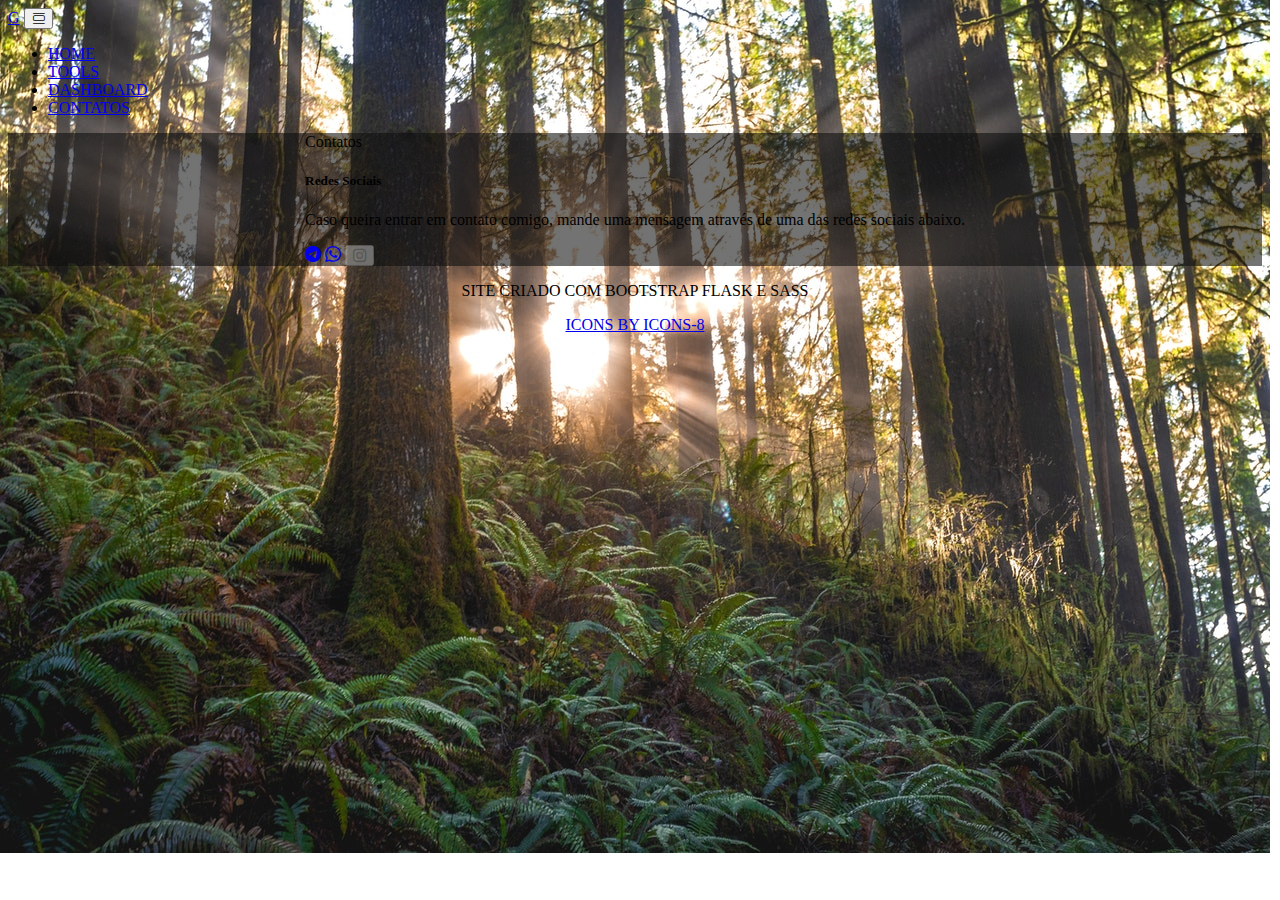
<file: contatos.html>
<!DOCTYPE html>
<html lang="pt-br">
<head>
    <meta charset="UTF-8">
    <meta http-equiv="X-UA-Compatible" content="IE=edge">
    <meta name="viewport" content="width=device-width, initial-scale=1.0">
    <link rel="stylesheet" href="https://cdn.jsdelivr.net/npm/bootstrap-icons@1.9.1/font/bootstrap-icons.css">
    <link href="https://cdn.jsdelivr.net/npm/bootstrap@5.2.0/dist/css/bootstrap.min.css" rel="stylesheet" integrity="sha384-gH2yIJqKdNHPEq0n4Mqa/HGKIhSkIHeL5AyhkYV8i59U5AR6csBvApHHNl/vI1Bx" crossorigin="anonymous">
    <link rel="stylesheet" href="style.css">
    <title>Document</title>
</head>
<body class="vh-100">
    <header class="wi-100 bg-primary">
      <nav class="navbar navbar-expand-lg text-bg-dark">
        <div class="container-fluid">
          <a class="navbar-brand text-bg-dark" href="/index.html">G</a>
          <button class="navbar-toggler " type="button" data-bs-toggle="collapse" data-bs-target="#navbarSupportedContent" aria-controls="navbarSupportedContent" aria-expanded="false" aria-label="Toggle navigation">
            <i class="bi bi-view-list text-light"></i>
          </button>
          <div class="collapse navbar-collapse" id="navbarSupportedContent">
            <ul class="navbar-nav">
              <li class="nav-item ">
                <a class="btn text-light mt-1 nav-link" href="index.html">HOME</a>
              </li>
              <li class="nav-item">
                <a class="btn text-light mt-1 ms-lg-3 nav-link" href="#">TOOLS</a>
              </li>
              <li class="nav-item">
                <a class="btn text-light mt-1 ms-lg-3 nav-link" href="#">DASHBOARD</a>
              </li>
              <li class="nav-item">
                <a class="btn text-secondary mt-1 ms-lg-3 nav-link" href="#">CONTATOS</a>
              </li>
            </ul>
          </div>
        </div>
      </nav>
    </header>
    <main class="bg-transparency center vh-100">
        <div class="container">
        <div class="row">
            <div class="col-0 col-lg-3"></div>
            <div class="col-12 col-lg-6">
                <div class="card text-bg-dark">
                    <div class="card-header">
                      Contatos
                    </div>
                    <div class="card-body">
                      <h5 class="card-title">Redes Sociais</h5>
                      <p class="card-text">Caso queira entrar em contato comigo, mande uma mensagem através de uma das redes sociais abaixo.</p>
                      <a href="https://t.me/DevJuniors" class="btn btn-primary"><i class="bi bi-telegram"></i></a>
                      <a href="https://wa.me/+5593984168831" class="btn btn-primary"><i class="bi bi-whatsapp"></i></a>
                      <button disabled class="btn btn-primary"><i class="bi bi-instagram"></i></button>
                    </div>
                </div>
            </div>
            <div class="col-0 col-lg-3"></div>
        </div>
        </div>
    </main>
    <footer class="center column bg-secondary">
      <p class="text-center uppercase text-light">site criado com Bootstrap Flask e Sass</p>
      <a class="btn btn-outline-light" href="https://icons8.com.br/">ICONS BY ICONS-8 </a>
    </footer>
    <!-- Scripts -->
    <script src="https://cdn.jsdelivr.net/npm/bootstrap@5.2.0/dist/js/bootstrap.bundle.min.js" integrity="sha384-A3rJD856KowSb7dwlZdYEkO39Gagi7vIsF0jrRAoQmDKKtQBHUuLZ9AsSv4jD4Xa" crossorigin="anonymous"></script>
</body>
</html>
</file>
<file: style.css>
.he-1 {
  height: 1%;
}

.wi-1 {
  width: 1%;
}

.he-2 {
  height: 2%;
}

.wi-2 {
  width: 2%;
}

.he-3 {
  height: 3%;
}

.wi-3 {
  width: 3%;
}

.he-4 {
  height: 4%;
}

.wi-4 {
  width: 4%;
}

.he-5 {
  height: 5%;
}

.wi-5 {
  width: 5%;
}

.he-6 {
  height: 6%;
}

.wi-6 {
  width: 6%;
}

.he-7 {
  height: 7%;
}

.wi-7 {
  width: 7%;
}

.he-8 {
  height: 8%;
}

.wi-8 {
  width: 8%;
}

.he-9 {
  height: 9%;
}

.wi-9 {
  width: 9%;
}

.he-10 {
  height: 10%;
}

.wi-10 {
  width: 10%;
}

.he-11 {
  height: 11%;
}

.wi-11 {
  width: 11%;
}

.he-12 {
  height: 12%;
}

.wi-12 {
  width: 12%;
}

.he-13 {
  height: 13%;
}

.wi-13 {
  width: 13%;
}

.he-14 {
  height: 14%;
}

.wi-14 {
  width: 14%;
}

.he-15 {
  height: 15%;
}

.wi-15 {
  width: 15%;
}

.he-16 {
  height: 16%;
}

.wi-16 {
  width: 16%;
}

.he-17 {
  height: 17%;
}

.wi-17 {
  width: 17%;
}

.he-18 {
  height: 18%;
}

.wi-18 {
  width: 18%;
}

.he-19 {
  height: 19%;
}

.wi-19 {
  width: 19%;
}

.he-20 {
  height: 20%;
}

.wi-20 {
  width: 20%;
}

.he-21 {
  height: 21%;
}

.wi-21 {
  width: 21%;
}

.he-22 {
  height: 22%;
}

.wi-22 {
  width: 22%;
}

.he-23 {
  height: 23%;
}

.wi-23 {
  width: 23%;
}

.he-24 {
  height: 24%;
}

.wi-24 {
  width: 24%;
}

.he-25 {
  height: 25%;
}

.wi-25 {
  width: 25%;
}

.he-26 {
  height: 26%;
}

.wi-26 {
  width: 26%;
}

.he-27 {
  height: 27%;
}

.wi-27 {
  width: 27%;
}

.he-28 {
  height: 28%;
}

.wi-28 {
  width: 28%;
}

.he-29 {
  height: 29%;
}

.wi-29 {
  width: 29%;
}

.he-30 {
  height: 30%;
}

.wi-30 {
  width: 30%;
}

.he-31 {
  height: 31%;
}

.wi-31 {
  width: 31%;
}

.he-32 {
  height: 32%;
}

.wi-32 {
  width: 32%;
}

.he-33 {
  height: 33%;
}

.wi-33 {
  width: 33%;
}

.he-34 {
  height: 34%;
}

.wi-34 {
  width: 34%;
}

.he-35 {
  height: 35%;
}

.wi-35 {
  width: 35%;
}

.he-36 {
  height: 36%;
}

.wi-36 {
  width: 36%;
}

.he-37 {
  height: 37%;
}

.wi-37 {
  width: 37%;
}

.he-38 {
  height: 38%;
}

.wi-38 {
  width: 38%;
}

.he-39 {
  height: 39%;
}

.wi-39 {
  width: 39%;
}

.he-40 {
  height: 40%;
}

.wi-40 {
  width: 40%;
}

.he-41 {
  height: 41%;
}

.wi-41 {
  width: 41%;
}

.he-42 {
  height: 42%;
}

.wi-42 {
  width: 42%;
}

.he-43 {
  height: 43%;
}

.wi-43 {
  width: 43%;
}

.he-44 {
  height: 44%;
}

.wi-44 {
  width: 44%;
}

.he-45 {
  height: 45%;
}

.wi-45 {
  width: 45%;
}

.he-46 {
  height: 46%;
}

.wi-46 {
  width: 46%;
}

.he-47 {
  height: 47%;
}

.wi-47 {
  width: 47%;
}

.he-48 {
  height: 48%;
}

.wi-48 {
  width: 48%;
}

.he-49 {
  height: 49%;
}

.wi-49 {
  width: 49%;
}

.he-50 {
  height: 50%;
}

.wi-50 {
  width: 50%;
}

.he-51 {
  height: 51%;
}

.wi-51 {
  width: 51%;
}

.he-52 {
  height: 52%;
}

.wi-52 {
  width: 52%;
}

.he-53 {
  height: 53%;
}

.wi-53 {
  width: 53%;
}

.he-54 {
  height: 54%;
}

.wi-54 {
  width: 54%;
}

.he-55 {
  height: 55%;
}

.wi-55 {
  width: 55%;
}

.he-56 {
  height: 56%;
}

.wi-56 {
  width: 56%;
}

.he-57 {
  height: 57%;
}

.wi-57 {
  width: 57%;
}

.he-58 {
  height: 58%;
}

.wi-58 {
  width: 58%;
}

.he-59 {
  height: 59%;
}

.wi-59 {
  width: 59%;
}

.he-60 {
  height: 60%;
}

.wi-60 {
  width: 60%;
}

.he-61 {
  height: 61%;
}

.wi-61 {
  width: 61%;
}

.he-62 {
  height: 62%;
}

.wi-62 {
  width: 62%;
}

.he-63 {
  height: 63%;
}

.wi-63 {
  width: 63%;
}

.he-64 {
  height: 64%;
}

.wi-64 {
  width: 64%;
}

.he-65 {
  height: 65%;
}

.wi-65 {
  width: 65%;
}

.he-66 {
  height: 66%;
}

.wi-66 {
  width: 66%;
}

.he-67 {
  height: 67%;
}

.wi-67 {
  width: 67%;
}

.he-68 {
  height: 68%;
}

.wi-68 {
  width: 68%;
}

.he-69 {
  height: 69%;
}

.wi-69 {
  width: 69%;
}

.he-70 {
  height: 70%;
}

.wi-70 {
  width: 70%;
}

.he-71 {
  height: 71%;
}

.wi-71 {
  width: 71%;
}

.he-72 {
  height: 72%;
}

.wi-72 {
  width: 72%;
}

.he-73 {
  height: 73%;
}

.wi-73 {
  width: 73%;
}

.he-74 {
  height: 74%;
}

.wi-74 {
  width: 74%;
}

.he-75 {
  height: 75%;
}

.wi-75 {
  width: 75%;
}

.he-76 {
  height: 76%;
}

.wi-76 {
  width: 76%;
}

.he-77 {
  height: 77%;
}

.wi-77 {
  width: 77%;
}

.he-78 {
  height: 78%;
}

.wi-78 {
  width: 78%;
}

.he-79 {
  height: 79%;
}

.wi-79 {
  width: 79%;
}

.he-80 {
  height: 80%;
}

.wi-80 {
  width: 80%;
}

.he-81 {
  height: 81%;
}

.wi-81 {
  width: 81%;
}

.he-82 {
  height: 82%;
}

.wi-82 {
  width: 82%;
}

.he-83 {
  height: 83%;
}

.wi-83 {
  width: 83%;
}

.he-84 {
  height: 84%;
}

.wi-84 {
  width: 84%;
}

.he-85 {
  height: 85%;
}

.wi-85 {
  width: 85%;
}

.he-86 {
  height: 86%;
}

.wi-86 {
  width: 86%;
}

.he-87 {
  height: 87%;
}

.wi-87 {
  width: 87%;
}

.he-88 {
  height: 88%;
}

.wi-88 {
  width: 88%;
}

.he-89 {
  height: 89%;
}

.wi-89 {
  width: 89%;
}

.he-90 {
  height: 90%;
}

.wi-90 {
  width: 90%;
}

.he-91 {
  height: 91%;
}

.wi-91 {
  width: 91%;
}

.he-92 {
  height: 92%;
}

.wi-92 {
  width: 92%;
}

.he-93 {
  height: 93%;
}

.wi-93 {
  width: 93%;
}

.he-94 {
  height: 94%;
}

.wi-94 {
  width: 94%;
}

.he-95 {
  height: 95%;
}

.wi-95 {
  width: 95%;
}

.he-96 {
  height: 96%;
}

.wi-96 {
  width: 96%;
}

.he-97 {
  height: 97%;
}

.wi-97 {
  width: 97%;
}

.he-98 {
  height: 98%;
}

.wi-98 {
  width: 98%;
}

.he-99 {
  height: 99%;
}

.wi-99 {
  width: 99%;
}

.he-100 {
  height: 100%;
}

.wi-100 {
  width: 100%;
}

.he-101 {
  height: 101%;
}

.wi-101 {
  width: 101%;
}

.he-102 {
  height: 102%;
}

.wi-102 {
  width: 102%;
}

.he-103 {
  height: 103%;
}

.wi-103 {
  width: 103%;
}

.he-104 {
  height: 104%;
}

.wi-104 {
  width: 104%;
}

.he-105 {
  height: 105%;
}

.wi-105 {
  width: 105%;
}

.he-106 {
  height: 106%;
}

.wi-106 {
  width: 106%;
}

.he-107 {
  height: 107%;
}

.wi-107 {
  width: 107%;
}

.he-108 {
  height: 108%;
}

.wi-108 {
  width: 108%;
}

.he-109 {
  height: 109%;
}

.wi-109 {
  width: 109%;
}

.he-110 {
  height: 110%;
}

.wi-110 {
  width: 110%;
}

.he-111 {
  height: 111%;
}

.wi-111 {
  width: 111%;
}

.he-112 {
  height: 112%;
}

.wi-112 {
  width: 112%;
}

.he-113 {
  height: 113%;
}

.wi-113 {
  width: 113%;
}

.he-114 {
  height: 114%;
}

.wi-114 {
  width: 114%;
}

.he-115 {
  height: 115%;
}

.wi-115 {
  width: 115%;
}

.he-116 {
  height: 116%;
}

.wi-116 {
  width: 116%;
}

.he-117 {
  height: 117%;
}

.wi-117 {
  width: 117%;
}

.he-118 {
  height: 118%;
}

.wi-118 {
  width: 118%;
}

.he-119 {
  height: 119%;
}

.wi-119 {
  width: 119%;
}

.he-120 {
  height: 120%;
}

.wi-120 {
  width: 120%;
}

.he-121 {
  height: 121%;
}

.wi-121 {
  width: 121%;
}

.he-122 {
  height: 122%;
}

.wi-122 {
  width: 122%;
}

.he-123 {
  height: 123%;
}

.wi-123 {
  width: 123%;
}

.he-124 {
  height: 124%;
}

.wi-124 {
  width: 124%;
}

.he-125 {
  height: 125%;
}

.wi-125 {
  width: 125%;
}

.he-126 {
  height: 126%;
}

.wi-126 {
  width: 126%;
}

.he-127 {
  height: 127%;
}

.wi-127 {
  width: 127%;
}

.he-128 {
  height: 128%;
}

.wi-128 {
  width: 128%;
}

.he-129 {
  height: 129%;
}

.wi-129 {
  width: 129%;
}

.he-130 {
  height: 130%;
}

.wi-130 {
  width: 130%;
}

.he-131 {
  height: 131%;
}

.wi-131 {
  width: 131%;
}

.he-132 {
  height: 132%;
}

.wi-132 {
  width: 132%;
}

.he-133 {
  height: 133%;
}

.wi-133 {
  width: 133%;
}

.he-134 {
  height: 134%;
}

.wi-134 {
  width: 134%;
}

.he-135 {
  height: 135%;
}

.wi-135 {
  width: 135%;
}

.he-136 {
  height: 136%;
}

.wi-136 {
  width: 136%;
}

.he-137 {
  height: 137%;
}

.wi-137 {
  width: 137%;
}

.he-138 {
  height: 138%;
}

.wi-138 {
  width: 138%;
}

.he-139 {
  height: 139%;
}

.wi-139 {
  width: 139%;
}

.he-140 {
  height: 140%;
}

.wi-140 {
  width: 140%;
}

.he-141 {
  height: 141%;
}

.wi-141 {
  width: 141%;
}

.he-142 {
  height: 142%;
}

.wi-142 {
  width: 142%;
}

.he-143 {
  height: 143%;
}

.wi-143 {
  width: 143%;
}

.he-144 {
  height: 144%;
}

.wi-144 {
  width: 144%;
}

.he-145 {
  height: 145%;
}

.wi-145 {
  width: 145%;
}

.he-146 {
  height: 146%;
}

.wi-146 {
  width: 146%;
}

.he-147 {
  height: 147%;
}

.wi-147 {
  width: 147%;
}

.he-148 {
  height: 148%;
}

.wi-148 {
  width: 148%;
}

.he-149 {
  height: 149%;
}

.wi-149 {
  width: 149%;
}

.he-150 {
  height: 150%;
}

.wi-150 {
  width: 150%;
}

.he-151 {
  height: 151%;
}

.wi-151 {
  width: 151%;
}

.he-152 {
  height: 152%;
}

.wi-152 {
  width: 152%;
}

.he-153 {
  height: 153%;
}

.wi-153 {
  width: 153%;
}

.he-154 {
  height: 154%;
}

.wi-154 {
  width: 154%;
}

.he-155 {
  height: 155%;
}

.wi-155 {
  width: 155%;
}

.he-156 {
  height: 156%;
}

.wi-156 {
  width: 156%;
}

.he-157 {
  height: 157%;
}

.wi-157 {
  width: 157%;
}

.he-158 {
  height: 158%;
}

.wi-158 {
  width: 158%;
}

.he-159 {
  height: 159%;
}

.wi-159 {
  width: 159%;
}

.he-160 {
  height: 160%;
}

.wi-160 {
  width: 160%;
}

.he-161 {
  height: 161%;
}

.wi-161 {
  width: 161%;
}

.he-162 {
  height: 162%;
}

.wi-162 {
  width: 162%;
}

.he-163 {
  height: 163%;
}

.wi-163 {
  width: 163%;
}

.he-164 {
  height: 164%;
}

.wi-164 {
  width: 164%;
}

.he-165 {
  height: 165%;
}

.wi-165 {
  width: 165%;
}

.he-166 {
  height: 166%;
}

.wi-166 {
  width: 166%;
}

.he-167 {
  height: 167%;
}

.wi-167 {
  width: 167%;
}

.he-168 {
  height: 168%;
}

.wi-168 {
  width: 168%;
}

.he-169 {
  height: 169%;
}

.wi-169 {
  width: 169%;
}

.he-170 {
  height: 170%;
}

.wi-170 {
  width: 170%;
}

.he-171 {
  height: 171%;
}

.wi-171 {
  width: 171%;
}

.he-172 {
  height: 172%;
}

.wi-172 {
  width: 172%;
}

.he-173 {
  height: 173%;
}

.wi-173 {
  width: 173%;
}

.he-174 {
  height: 174%;
}

.wi-174 {
  width: 174%;
}

.he-175 {
  height: 175%;
}

.wi-175 {
  width: 175%;
}

.he-176 {
  height: 176%;
}

.wi-176 {
  width: 176%;
}

.he-177 {
  height: 177%;
}

.wi-177 {
  width: 177%;
}

.he-178 {
  height: 178%;
}

.wi-178 {
  width: 178%;
}

.he-179 {
  height: 179%;
}

.wi-179 {
  width: 179%;
}

.he-180 {
  height: 180%;
}

.wi-180 {
  width: 180%;
}

.he-181 {
  height: 181%;
}

.wi-181 {
  width: 181%;
}

.he-182 {
  height: 182%;
}

.wi-182 {
  width: 182%;
}

.he-183 {
  height: 183%;
}

.wi-183 {
  width: 183%;
}

.he-184 {
  height: 184%;
}

.wi-184 {
  width: 184%;
}

.he-185 {
  height: 185%;
}

.wi-185 {
  width: 185%;
}

.he-186 {
  height: 186%;
}

.wi-186 {
  width: 186%;
}

.he-187 {
  height: 187%;
}

.wi-187 {
  width: 187%;
}

.he-188 {
  height: 188%;
}

.wi-188 {
  width: 188%;
}

.he-189 {
  height: 189%;
}

.wi-189 {
  width: 189%;
}

.he-190 {
  height: 190%;
}

.wi-190 {
  width: 190%;
}

.he-191 {
  height: 191%;
}

.wi-191 {
  width: 191%;
}

.he-192 {
  height: 192%;
}

.wi-192 {
  width: 192%;
}

.he-193 {
  height: 193%;
}

.wi-193 {
  width: 193%;
}

.he-194 {
  height: 194%;
}

.wi-194 {
  width: 194%;
}

.he-195 {
  height: 195%;
}

.wi-195 {
  width: 195%;
}

.he-196 {
  height: 196%;
}

.wi-196 {
  width: 196%;
}

.he-197 {
  height: 197%;
}

.wi-197 {
  width: 197%;
}

.he-198 {
  height: 198%;
}

.wi-198 {
  width: 198%;
}

.he-199 {
  height: 199%;
}

.wi-199 {
  width: 199%;
}

.he-200 {
  height: 200%;
}

.wi-200 {
  width: 200%;
}

.he-201 {
  height: 201%;
}

.wi-201 {
  width: 201%;
}

.he-202 {
  height: 202%;
}

.wi-202 {
  width: 202%;
}

.he-203 {
  height: 203%;
}

.wi-203 {
  width: 203%;
}

.he-204 {
  height: 204%;
}

.wi-204 {
  width: 204%;
}

.he-205 {
  height: 205%;
}

.wi-205 {
  width: 205%;
}

.he-206 {
  height: 206%;
}

.wi-206 {
  width: 206%;
}

.he-207 {
  height: 207%;
}

.wi-207 {
  width: 207%;
}

.he-208 {
  height: 208%;
}

.wi-208 {
  width: 208%;
}

.he-209 {
  height: 209%;
}

.wi-209 {
  width: 209%;
}

.he-210 {
  height: 210%;
}

.wi-210 {
  width: 210%;
}

.he-211 {
  height: 211%;
}

.wi-211 {
  width: 211%;
}

.he-212 {
  height: 212%;
}

.wi-212 {
  width: 212%;
}

.he-213 {
  height: 213%;
}

.wi-213 {
  width: 213%;
}

.he-214 {
  height: 214%;
}

.wi-214 {
  width: 214%;
}

.he-215 {
  height: 215%;
}

.wi-215 {
  width: 215%;
}

.he-216 {
  height: 216%;
}

.wi-216 {
  width: 216%;
}

.he-217 {
  height: 217%;
}

.wi-217 {
  width: 217%;
}

.he-218 {
  height: 218%;
}

.wi-218 {
  width: 218%;
}

.he-219 {
  height: 219%;
}

.wi-219 {
  width: 219%;
}

.he-220 {
  height: 220%;
}

.wi-220 {
  width: 220%;
}

.he-221 {
  height: 221%;
}

.wi-221 {
  width: 221%;
}

.he-222 {
  height: 222%;
}

.wi-222 {
  width: 222%;
}

.he-223 {
  height: 223%;
}

.wi-223 {
  width: 223%;
}

.he-224 {
  height: 224%;
}

.wi-224 {
  width: 224%;
}

.he-225 {
  height: 225%;
}

.wi-225 {
  width: 225%;
}

.he-226 {
  height: 226%;
}

.wi-226 {
  width: 226%;
}

.he-227 {
  height: 227%;
}

.wi-227 {
  width: 227%;
}

.he-228 {
  height: 228%;
}

.wi-228 {
  width: 228%;
}

.he-229 {
  height: 229%;
}

.wi-229 {
  width: 229%;
}

.he-230 {
  height: 230%;
}

.wi-230 {
  width: 230%;
}

.he-231 {
  height: 231%;
}

.wi-231 {
  width: 231%;
}

.he-232 {
  height: 232%;
}

.wi-232 {
  width: 232%;
}

.he-233 {
  height: 233%;
}

.wi-233 {
  width: 233%;
}

.he-234 {
  height: 234%;
}

.wi-234 {
  width: 234%;
}

.he-235 {
  height: 235%;
}

.wi-235 {
  width: 235%;
}

.he-236 {
  height: 236%;
}

.wi-236 {
  width: 236%;
}

.he-237 {
  height: 237%;
}

.wi-237 {
  width: 237%;
}

.he-238 {
  height: 238%;
}

.wi-238 {
  width: 238%;
}

.he-239 {
  height: 239%;
}

.wi-239 {
  width: 239%;
}

.he-240 {
  height: 240%;
}

.wi-240 {
  width: 240%;
}

.he-241 {
  height: 241%;
}

.wi-241 {
  width: 241%;
}

.he-242 {
  height: 242%;
}

.wi-242 {
  width: 242%;
}

.he-243 {
  height: 243%;
}

.wi-243 {
  width: 243%;
}

.he-244 {
  height: 244%;
}

.wi-244 {
  width: 244%;
}

.he-245 {
  height: 245%;
}

.wi-245 {
  width: 245%;
}

.he-246 {
  height: 246%;
}

.wi-246 {
  width: 246%;
}

.he-247 {
  height: 247%;
}

.wi-247 {
  width: 247%;
}

.he-248 {
  height: 248%;
}

.wi-248 {
  width: 248%;
}

.he-249 {
  height: 249%;
}

.wi-249 {
  width: 249%;
}

.he-250 {
  height: 250%;
}

.wi-250 {
  width: 250%;
}

.he-251 {
  height: 251%;
}

.wi-251 {
  width: 251%;
}

.he-252 {
  height: 252%;
}

.wi-252 {
  width: 252%;
}

.he-253 {
  height: 253%;
}

.wi-253 {
  width: 253%;
}

.he-254 {
  height: 254%;
}

.wi-254 {
  width: 254%;
}

.he-255 {
  height: 255%;
}

.wi-255 {
  width: 255%;
}

.he-256 {
  height: 256%;
}

.wi-256 {
  width: 256%;
}

.he-257 {
  height: 257%;
}

.wi-257 {
  width: 257%;
}

.he-258 {
  height: 258%;
}

.wi-258 {
  width: 258%;
}

.he-259 {
  height: 259%;
}

.wi-259 {
  width: 259%;
}

.he-260 {
  height: 260%;
}

.wi-260 {
  width: 260%;
}

.he-261 {
  height: 261%;
}

.wi-261 {
  width: 261%;
}

.he-262 {
  height: 262%;
}

.wi-262 {
  width: 262%;
}

.he-263 {
  height: 263%;
}

.wi-263 {
  width: 263%;
}

.he-264 {
  height: 264%;
}

.wi-264 {
  width: 264%;
}

.he-265 {
  height: 265%;
}

.wi-265 {
  width: 265%;
}

.he-266 {
  height: 266%;
}

.wi-266 {
  width: 266%;
}

.he-267 {
  height: 267%;
}

.wi-267 {
  width: 267%;
}

.he-268 {
  height: 268%;
}

.wi-268 {
  width: 268%;
}

.he-269 {
  height: 269%;
}

.wi-269 {
  width: 269%;
}

.he-270 {
  height: 270%;
}

.wi-270 {
  width: 270%;
}

.he-271 {
  height: 271%;
}

.wi-271 {
  width: 271%;
}

.he-272 {
  height: 272%;
}

.wi-272 {
  width: 272%;
}

.he-273 {
  height: 273%;
}

.wi-273 {
  width: 273%;
}

.he-274 {
  height: 274%;
}

.wi-274 {
  width: 274%;
}

.he-275 {
  height: 275%;
}

.wi-275 {
  width: 275%;
}

.he-276 {
  height: 276%;
}

.wi-276 {
  width: 276%;
}

.he-277 {
  height: 277%;
}

.wi-277 {
  width: 277%;
}

.he-278 {
  height: 278%;
}

.wi-278 {
  width: 278%;
}

.he-279 {
  height: 279%;
}

.wi-279 {
  width: 279%;
}

.he-280 {
  height: 280%;
}

.wi-280 {
  width: 280%;
}

.he-281 {
  height: 281%;
}

.wi-281 {
  width: 281%;
}

.he-282 {
  height: 282%;
}

.wi-282 {
  width: 282%;
}

.he-283 {
  height: 283%;
}

.wi-283 {
  width: 283%;
}

.he-284 {
  height: 284%;
}

.wi-284 {
  width: 284%;
}

.he-285 {
  height: 285%;
}

.wi-285 {
  width: 285%;
}

.he-286 {
  height: 286%;
}

.wi-286 {
  width: 286%;
}

.he-287 {
  height: 287%;
}

.wi-287 {
  width: 287%;
}

.he-288 {
  height: 288%;
}

.wi-288 {
  width: 288%;
}

.he-289 {
  height: 289%;
}

.wi-289 {
  width: 289%;
}

.he-290 {
  height: 290%;
}

.wi-290 {
  width: 290%;
}

.he-291 {
  height: 291%;
}

.wi-291 {
  width: 291%;
}

.he-292 {
  height: 292%;
}

.wi-292 {
  width: 292%;
}

.he-293 {
  height: 293%;
}

.wi-293 {
  width: 293%;
}

.he-294 {
  height: 294%;
}

.wi-294 {
  width: 294%;
}

.he-295 {
  height: 295%;
}

.wi-295 {
  width: 295%;
}

.he-296 {
  height: 296%;
}

.wi-296 {
  width: 296%;
}

.he-297 {
  height: 297%;
}

.wi-297 {
  width: 297%;
}

.he-298 {
  height: 298%;
}

.wi-298 {
  width: 298%;
}

.he-299 {
  height: 299%;
}

.wi-299 {
  width: 299%;
}

.he-300 {
  height: 300%;
}

.wi-300 {
  width: 300%;
}

.he-301 {
  height: 301%;
}

.wi-301 {
  width: 301%;
}

.he-302 {
  height: 302%;
}

.wi-302 {
  width: 302%;
}

.he-303 {
  height: 303%;
}

.wi-303 {
  width: 303%;
}

.he-304 {
  height: 304%;
}

.wi-304 {
  width: 304%;
}

.he-305 {
  height: 305%;
}

.wi-305 {
  width: 305%;
}

.he-306 {
  height: 306%;
}

.wi-306 {
  width: 306%;
}

.he-307 {
  height: 307%;
}

.wi-307 {
  width: 307%;
}

.he-308 {
  height: 308%;
}

.wi-308 {
  width: 308%;
}

.he-309 {
  height: 309%;
}

.wi-309 {
  width: 309%;
}

.he-310 {
  height: 310%;
}

.wi-310 {
  width: 310%;
}

.he-311 {
  height: 311%;
}

.wi-311 {
  width: 311%;
}

.he-312 {
  height: 312%;
}

.wi-312 {
  width: 312%;
}

.he-313 {
  height: 313%;
}

.wi-313 {
  width: 313%;
}

.he-314 {
  height: 314%;
}

.wi-314 {
  width: 314%;
}

.he-315 {
  height: 315%;
}

.wi-315 {
  width: 315%;
}

.he-316 {
  height: 316%;
}

.wi-316 {
  width: 316%;
}

.he-317 {
  height: 317%;
}

.wi-317 {
  width: 317%;
}

.he-318 {
  height: 318%;
}

.wi-318 {
  width: 318%;
}

.he-319 {
  height: 319%;
}

.wi-319 {
  width: 319%;
}

.he-320 {
  height: 320%;
}

.wi-320 {
  width: 320%;
}

.he-321 {
  height: 321%;
}

.wi-321 {
  width: 321%;
}

.he-322 {
  height: 322%;
}

.wi-322 {
  width: 322%;
}

.he-323 {
  height: 323%;
}

.wi-323 {
  width: 323%;
}

.he-324 {
  height: 324%;
}

.wi-324 {
  width: 324%;
}

.he-325 {
  height: 325%;
}

.wi-325 {
  width: 325%;
}

.he-326 {
  height: 326%;
}

.wi-326 {
  width: 326%;
}

.he-327 {
  height: 327%;
}

.wi-327 {
  width: 327%;
}

.he-328 {
  height: 328%;
}

.wi-328 {
  width: 328%;
}

.he-329 {
  height: 329%;
}

.wi-329 {
  width: 329%;
}

.he-330 {
  height: 330%;
}

.wi-330 {
  width: 330%;
}

.he-331 {
  height: 331%;
}

.wi-331 {
  width: 331%;
}

.he-332 {
  height: 332%;
}

.wi-332 {
  width: 332%;
}

.he-333 {
  height: 333%;
}

.wi-333 {
  width: 333%;
}

.he-334 {
  height: 334%;
}

.wi-334 {
  width: 334%;
}

.he-335 {
  height: 335%;
}

.wi-335 {
  width: 335%;
}

.he-336 {
  height: 336%;
}

.wi-336 {
  width: 336%;
}

.he-337 {
  height: 337%;
}

.wi-337 {
  width: 337%;
}

.he-338 {
  height: 338%;
}

.wi-338 {
  width: 338%;
}

.he-339 {
  height: 339%;
}

.wi-339 {
  width: 339%;
}

.he-340 {
  height: 340%;
}

.wi-340 {
  width: 340%;
}

.he-341 {
  height: 341%;
}

.wi-341 {
  width: 341%;
}

.he-342 {
  height: 342%;
}

.wi-342 {
  width: 342%;
}

.he-343 {
  height: 343%;
}

.wi-343 {
  width: 343%;
}

.he-344 {
  height: 344%;
}

.wi-344 {
  width: 344%;
}

.he-345 {
  height: 345%;
}

.wi-345 {
  width: 345%;
}

.he-346 {
  height: 346%;
}

.wi-346 {
  width: 346%;
}

.he-347 {
  height: 347%;
}

.wi-347 {
  width: 347%;
}

.he-348 {
  height: 348%;
}

.wi-348 {
  width: 348%;
}

.he-349 {
  height: 349%;
}

.wi-349 {
  width: 349%;
}

.he-350 {
  height: 350%;
}

.wi-350 {
  width: 350%;
}

.he-351 {
  height: 351%;
}

.wi-351 {
  width: 351%;
}

.he-352 {
  height: 352%;
}

.wi-352 {
  width: 352%;
}

.he-353 {
  height: 353%;
}

.wi-353 {
  width: 353%;
}

.he-354 {
  height: 354%;
}

.wi-354 {
  width: 354%;
}

.he-355 {
  height: 355%;
}

.wi-355 {
  width: 355%;
}

.he-356 {
  height: 356%;
}

.wi-356 {
  width: 356%;
}

.he-357 {
  height: 357%;
}

.wi-357 {
  width: 357%;
}

.he-358 {
  height: 358%;
}

.wi-358 {
  width: 358%;
}

.he-359 {
  height: 359%;
}

.wi-359 {
  width: 359%;
}

.he-360 {
  height: 360%;
}

.wi-360 {
  width: 360%;
}

.he-361 {
  height: 361%;
}

.wi-361 {
  width: 361%;
}

.he-362 {
  height: 362%;
}

.wi-362 {
  width: 362%;
}

.he-363 {
  height: 363%;
}

.wi-363 {
  width: 363%;
}

.he-364 {
  height: 364%;
}

.wi-364 {
  width: 364%;
}

.he-365 {
  height: 365%;
}

.wi-365 {
  width: 365%;
}

.he-366 {
  height: 366%;
}

.wi-366 {
  width: 366%;
}

.he-367 {
  height: 367%;
}

.wi-367 {
  width: 367%;
}

.he-368 {
  height: 368%;
}

.wi-368 {
  width: 368%;
}

.he-369 {
  height: 369%;
}

.wi-369 {
  width: 369%;
}

.he-370 {
  height: 370%;
}

.wi-370 {
  width: 370%;
}

.he-371 {
  height: 371%;
}

.wi-371 {
  width: 371%;
}

.he-372 {
  height: 372%;
}

.wi-372 {
  width: 372%;
}

.he-373 {
  height: 373%;
}

.wi-373 {
  width: 373%;
}

.he-374 {
  height: 374%;
}

.wi-374 {
  width: 374%;
}

.he-375 {
  height: 375%;
}

.wi-375 {
  width: 375%;
}

.he-376 {
  height: 376%;
}

.wi-376 {
  width: 376%;
}

.he-377 {
  height: 377%;
}

.wi-377 {
  width: 377%;
}

.he-378 {
  height: 378%;
}

.wi-378 {
  width: 378%;
}

.he-379 {
  height: 379%;
}

.wi-379 {
  width: 379%;
}

.he-380 {
  height: 380%;
}

.wi-380 {
  width: 380%;
}

.he-381 {
  height: 381%;
}

.wi-381 {
  width: 381%;
}

.he-382 {
  height: 382%;
}

.wi-382 {
  width: 382%;
}

.he-383 {
  height: 383%;
}

.wi-383 {
  width: 383%;
}

.he-384 {
  height: 384%;
}

.wi-384 {
  width: 384%;
}

.he-385 {
  height: 385%;
}

.wi-385 {
  width: 385%;
}

.he-386 {
  height: 386%;
}

.wi-386 {
  width: 386%;
}

.he-387 {
  height: 387%;
}

.wi-387 {
  width: 387%;
}

.he-388 {
  height: 388%;
}

.wi-388 {
  width: 388%;
}

.he-389 {
  height: 389%;
}

.wi-389 {
  width: 389%;
}

.he-390 {
  height: 390%;
}

.wi-390 {
  width: 390%;
}

.he-391 {
  height: 391%;
}

.wi-391 {
  width: 391%;
}

.he-392 {
  height: 392%;
}

.wi-392 {
  width: 392%;
}

.he-393 {
  height: 393%;
}

.wi-393 {
  width: 393%;
}

.he-394 {
  height: 394%;
}

.wi-394 {
  width: 394%;
}

.he-395 {
  height: 395%;
}

.wi-395 {
  width: 395%;
}

.he-396 {
  height: 396%;
}

.wi-396 {
  width: 396%;
}

.he-397 {
  height: 397%;
}

.wi-397 {
  width: 397%;
}

.he-398 {
  height: 398%;
}

.wi-398 {
  width: 398%;
}

.he-399 {
  height: 399%;
}

.wi-399 {
  width: 399%;
}

.he-400 {
  height: 400%;
}

.wi-400 {
  width: 400%;
}

.he-401 {
  height: 401%;
}

.wi-401 {
  width: 401%;
}

.he-402 {
  height: 402%;
}

.wi-402 {
  width: 402%;
}

.he-403 {
  height: 403%;
}

.wi-403 {
  width: 403%;
}

.he-404 {
  height: 404%;
}

.wi-404 {
  width: 404%;
}

.he-405 {
  height: 405%;
}

.wi-405 {
  width: 405%;
}

.he-406 {
  height: 406%;
}

.wi-406 {
  width: 406%;
}

.he-407 {
  height: 407%;
}

.wi-407 {
  width: 407%;
}

.he-408 {
  height: 408%;
}

.wi-408 {
  width: 408%;
}

.he-409 {
  height: 409%;
}

.wi-409 {
  width: 409%;
}

.he-410 {
  height: 410%;
}

.wi-410 {
  width: 410%;
}

.he-411 {
  height: 411%;
}

.wi-411 {
  width: 411%;
}

.he-412 {
  height: 412%;
}

.wi-412 {
  width: 412%;
}

.he-413 {
  height: 413%;
}

.wi-413 {
  width: 413%;
}

.he-414 {
  height: 414%;
}

.wi-414 {
  width: 414%;
}

.he-415 {
  height: 415%;
}

.wi-415 {
  width: 415%;
}

.he-416 {
  height: 416%;
}

.wi-416 {
  width: 416%;
}

.he-417 {
  height: 417%;
}

.wi-417 {
  width: 417%;
}

.he-418 {
  height: 418%;
}

.wi-418 {
  width: 418%;
}

.he-419 {
  height: 419%;
}

.wi-419 {
  width: 419%;
}

.he-420 {
  height: 420%;
}

.wi-420 {
  width: 420%;
}

.he-421 {
  height: 421%;
}

.wi-421 {
  width: 421%;
}

.he-422 {
  height: 422%;
}

.wi-422 {
  width: 422%;
}

.he-423 {
  height: 423%;
}

.wi-423 {
  width: 423%;
}

.he-424 {
  height: 424%;
}

.wi-424 {
  width: 424%;
}

.he-425 {
  height: 425%;
}

.wi-425 {
  width: 425%;
}

.he-426 {
  height: 426%;
}

.wi-426 {
  width: 426%;
}

.he-427 {
  height: 427%;
}

.wi-427 {
  width: 427%;
}

.he-428 {
  height: 428%;
}

.wi-428 {
  width: 428%;
}

.he-429 {
  height: 429%;
}

.wi-429 {
  width: 429%;
}

.he-430 {
  height: 430%;
}

.wi-430 {
  width: 430%;
}

.he-431 {
  height: 431%;
}

.wi-431 {
  width: 431%;
}

.he-432 {
  height: 432%;
}

.wi-432 {
  width: 432%;
}

.he-433 {
  height: 433%;
}

.wi-433 {
  width: 433%;
}

.he-434 {
  height: 434%;
}

.wi-434 {
  width: 434%;
}

.he-435 {
  height: 435%;
}

.wi-435 {
  width: 435%;
}

.he-436 {
  height: 436%;
}

.wi-436 {
  width: 436%;
}

.he-437 {
  height: 437%;
}

.wi-437 {
  width: 437%;
}

.he-438 {
  height: 438%;
}

.wi-438 {
  width: 438%;
}

.he-439 {
  height: 439%;
}

.wi-439 {
  width: 439%;
}

.he-440 {
  height: 440%;
}

.wi-440 {
  width: 440%;
}

.he-441 {
  height: 441%;
}

.wi-441 {
  width: 441%;
}

.he-442 {
  height: 442%;
}

.wi-442 {
  width: 442%;
}

.he-443 {
  height: 443%;
}

.wi-443 {
  width: 443%;
}

.he-444 {
  height: 444%;
}

.wi-444 {
  width: 444%;
}

.he-445 {
  height: 445%;
}

.wi-445 {
  width: 445%;
}

.he-446 {
  height: 446%;
}

.wi-446 {
  width: 446%;
}

.he-447 {
  height: 447%;
}

.wi-447 {
  width: 447%;
}

.he-448 {
  height: 448%;
}

.wi-448 {
  width: 448%;
}

.he-449 {
  height: 449%;
}

.wi-449 {
  width: 449%;
}

.he-450 {
  height: 450%;
}

.wi-450 {
  width: 450%;
}

.he-451 {
  height: 451%;
}

.wi-451 {
  width: 451%;
}

.he-452 {
  height: 452%;
}

.wi-452 {
  width: 452%;
}

.he-453 {
  height: 453%;
}

.wi-453 {
  width: 453%;
}

.he-454 {
  height: 454%;
}

.wi-454 {
  width: 454%;
}

.he-455 {
  height: 455%;
}

.wi-455 {
  width: 455%;
}

.he-456 {
  height: 456%;
}

.wi-456 {
  width: 456%;
}

.he-457 {
  height: 457%;
}

.wi-457 {
  width: 457%;
}

.he-458 {
  height: 458%;
}

.wi-458 {
  width: 458%;
}

.he-459 {
  height: 459%;
}

.wi-459 {
  width: 459%;
}

.he-460 {
  height: 460%;
}

.wi-460 {
  width: 460%;
}

.he-461 {
  height: 461%;
}

.wi-461 {
  width: 461%;
}

.he-462 {
  height: 462%;
}

.wi-462 {
  width: 462%;
}

.he-463 {
  height: 463%;
}

.wi-463 {
  width: 463%;
}

.he-464 {
  height: 464%;
}

.wi-464 {
  width: 464%;
}

.he-465 {
  height: 465%;
}

.wi-465 {
  width: 465%;
}

.he-466 {
  height: 466%;
}

.wi-466 {
  width: 466%;
}

.he-467 {
  height: 467%;
}

.wi-467 {
  width: 467%;
}

.he-468 {
  height: 468%;
}

.wi-468 {
  width: 468%;
}

.he-469 {
  height: 469%;
}

.wi-469 {
  width: 469%;
}

.he-470 {
  height: 470%;
}

.wi-470 {
  width: 470%;
}

.he-471 {
  height: 471%;
}

.wi-471 {
  width: 471%;
}

.he-472 {
  height: 472%;
}

.wi-472 {
  width: 472%;
}

.he-473 {
  height: 473%;
}

.wi-473 {
  width: 473%;
}

.he-474 {
  height: 474%;
}

.wi-474 {
  width: 474%;
}

.he-475 {
  height: 475%;
}

.wi-475 {
  width: 475%;
}

.he-476 {
  height: 476%;
}

.wi-476 {
  width: 476%;
}

.he-477 {
  height: 477%;
}

.wi-477 {
  width: 477%;
}

.he-478 {
  height: 478%;
}

.wi-478 {
  width: 478%;
}

.he-479 {
  height: 479%;
}

.wi-479 {
  width: 479%;
}

.he-480 {
  height: 480%;
}

.wi-480 {
  width: 480%;
}

.he-481 {
  height: 481%;
}

.wi-481 {
  width: 481%;
}

.he-482 {
  height: 482%;
}

.wi-482 {
  width: 482%;
}

.he-483 {
  height: 483%;
}

.wi-483 {
  width: 483%;
}

.he-484 {
  height: 484%;
}

.wi-484 {
  width: 484%;
}

.he-485 {
  height: 485%;
}

.wi-485 {
  width: 485%;
}

.he-486 {
  height: 486%;
}

.wi-486 {
  width: 486%;
}

.he-487 {
  height: 487%;
}

.wi-487 {
  width: 487%;
}

.he-488 {
  height: 488%;
}

.wi-488 {
  width: 488%;
}

.he-489 {
  height: 489%;
}

.wi-489 {
  width: 489%;
}

.he-490 {
  height: 490%;
}

.wi-490 {
  width: 490%;
}

.he-491 {
  height: 491%;
}

.wi-491 {
  width: 491%;
}

.he-492 {
  height: 492%;
}

.wi-492 {
  width: 492%;
}

.he-493 {
  height: 493%;
}

.wi-493 {
  width: 493%;
}

.he-494 {
  height: 494%;
}

.wi-494 {
  width: 494%;
}

.he-495 {
  height: 495%;
}

.wi-495 {
  width: 495%;
}

.he-496 {
  height: 496%;
}

.wi-496 {
  width: 496%;
}

.he-497 {
  height: 497%;
}

.wi-497 {
  width: 497%;
}

.he-498 {
  height: 498%;
}

.wi-498 {
  width: 498%;
}

.he-499 {
  height: 499%;
}

.wi-499 {
  width: 499%;
}

.he-500 {
  height: 500%;
}

.wi-500 {
  width: 500%;
}

.he-501 {
  height: 501%;
}

.wi-501 {
  width: 501%;
}

.he-502 {
  height: 502%;
}

.wi-502 {
  width: 502%;
}

.he-503 {
  height: 503%;
}

.wi-503 {
  width: 503%;
}

.he-504 {
  height: 504%;
}

.wi-504 {
  width: 504%;
}

.he-505 {
  height: 505%;
}

.wi-505 {
  width: 505%;
}

.he-506 {
  height: 506%;
}

.wi-506 {
  width: 506%;
}

.he-507 {
  height: 507%;
}

.wi-507 {
  width: 507%;
}

.he-508 {
  height: 508%;
}

.wi-508 {
  width: 508%;
}

.he-509 {
  height: 509%;
}

.wi-509 {
  width: 509%;
}

.he-510 {
  height: 510%;
}

.wi-510 {
  width: 510%;
}

.he-511 {
  height: 511%;
}

.wi-511 {
  width: 511%;
}

.he-512 {
  height: 512%;
}

.wi-512 {
  width: 512%;
}

.he-513 {
  height: 513%;
}

.wi-513 {
  width: 513%;
}

.he-514 {
  height: 514%;
}

.wi-514 {
  width: 514%;
}

.he-515 {
  height: 515%;
}

.wi-515 {
  width: 515%;
}

.he-516 {
  height: 516%;
}

.wi-516 {
  width: 516%;
}

.he-517 {
  height: 517%;
}

.wi-517 {
  width: 517%;
}

.he-518 {
  height: 518%;
}

.wi-518 {
  width: 518%;
}

.he-519 {
  height: 519%;
}

.wi-519 {
  width: 519%;
}

.he-520 {
  height: 520%;
}

.wi-520 {
  width: 520%;
}

.he-521 {
  height: 521%;
}

.wi-521 {
  width: 521%;
}

.he-522 {
  height: 522%;
}

.wi-522 {
  width: 522%;
}

.he-523 {
  height: 523%;
}

.wi-523 {
  width: 523%;
}

.he-524 {
  height: 524%;
}

.wi-524 {
  width: 524%;
}

.he-525 {
  height: 525%;
}

.wi-525 {
  width: 525%;
}

.he-526 {
  height: 526%;
}

.wi-526 {
  width: 526%;
}

.he-527 {
  height: 527%;
}

.wi-527 {
  width: 527%;
}

.he-528 {
  height: 528%;
}

.wi-528 {
  width: 528%;
}

.he-529 {
  height: 529%;
}

.wi-529 {
  width: 529%;
}

.he-530 {
  height: 530%;
}

.wi-530 {
  width: 530%;
}

.he-531 {
  height: 531%;
}

.wi-531 {
  width: 531%;
}

.he-532 {
  height: 532%;
}

.wi-532 {
  width: 532%;
}

.he-533 {
  height: 533%;
}

.wi-533 {
  width: 533%;
}

.he-534 {
  height: 534%;
}

.wi-534 {
  width: 534%;
}

.he-535 {
  height: 535%;
}

.wi-535 {
  width: 535%;
}

.he-536 {
  height: 536%;
}

.wi-536 {
  width: 536%;
}

.he-537 {
  height: 537%;
}

.wi-537 {
  width: 537%;
}

.he-538 {
  height: 538%;
}

.wi-538 {
  width: 538%;
}

.he-539 {
  height: 539%;
}

.wi-539 {
  width: 539%;
}

.he-540 {
  height: 540%;
}

.wi-540 {
  width: 540%;
}

.he-541 {
  height: 541%;
}

.wi-541 {
  width: 541%;
}

.he-542 {
  height: 542%;
}

.wi-542 {
  width: 542%;
}

.he-543 {
  height: 543%;
}

.wi-543 {
  width: 543%;
}

.he-544 {
  height: 544%;
}

.wi-544 {
  width: 544%;
}

.he-545 {
  height: 545%;
}

.wi-545 {
  width: 545%;
}

.he-546 {
  height: 546%;
}

.wi-546 {
  width: 546%;
}

.he-547 {
  height: 547%;
}

.wi-547 {
  width: 547%;
}

.he-548 {
  height: 548%;
}

.wi-548 {
  width: 548%;
}

.he-549 {
  height: 549%;
}

.wi-549 {
  width: 549%;
}

.he-550 {
  height: 550%;
}

.wi-550 {
  width: 550%;
}

.he-551 {
  height: 551%;
}

.wi-551 {
  width: 551%;
}

.he-552 {
  height: 552%;
}

.wi-552 {
  width: 552%;
}

.he-553 {
  height: 553%;
}

.wi-553 {
  width: 553%;
}

.he-554 {
  height: 554%;
}

.wi-554 {
  width: 554%;
}

.he-555 {
  height: 555%;
}

.wi-555 {
  width: 555%;
}

.he-556 {
  height: 556%;
}

.wi-556 {
  width: 556%;
}

.he-557 {
  height: 557%;
}

.wi-557 {
  width: 557%;
}

.he-558 {
  height: 558%;
}

.wi-558 {
  width: 558%;
}

.he-559 {
  height: 559%;
}

.wi-559 {
  width: 559%;
}

.he-560 {
  height: 560%;
}

.wi-560 {
  width: 560%;
}

.he-561 {
  height: 561%;
}

.wi-561 {
  width: 561%;
}

.he-562 {
  height: 562%;
}

.wi-562 {
  width: 562%;
}

.he-563 {
  height: 563%;
}

.wi-563 {
  width: 563%;
}

.he-564 {
  height: 564%;
}

.wi-564 {
  width: 564%;
}

.he-565 {
  height: 565%;
}

.wi-565 {
  width: 565%;
}

.he-566 {
  height: 566%;
}

.wi-566 {
  width: 566%;
}

.he-567 {
  height: 567%;
}

.wi-567 {
  width: 567%;
}

.he-568 {
  height: 568%;
}

.wi-568 {
  width: 568%;
}

.he-569 {
  height: 569%;
}

.wi-569 {
  width: 569%;
}

.he-570 {
  height: 570%;
}

.wi-570 {
  width: 570%;
}

.he-571 {
  height: 571%;
}

.wi-571 {
  width: 571%;
}

.he-572 {
  height: 572%;
}

.wi-572 {
  width: 572%;
}

.he-573 {
  height: 573%;
}

.wi-573 {
  width: 573%;
}

.he-574 {
  height: 574%;
}

.wi-574 {
  width: 574%;
}

.he-575 {
  height: 575%;
}

.wi-575 {
  width: 575%;
}

.he-576 {
  height: 576%;
}

.wi-576 {
  width: 576%;
}

.he-577 {
  height: 577%;
}

.wi-577 {
  width: 577%;
}

.he-578 {
  height: 578%;
}

.wi-578 {
  width: 578%;
}

.he-579 {
  height: 579%;
}

.wi-579 {
  width: 579%;
}

.he-580 {
  height: 580%;
}

.wi-580 {
  width: 580%;
}

.he-581 {
  height: 581%;
}

.wi-581 {
  width: 581%;
}

.he-582 {
  height: 582%;
}

.wi-582 {
  width: 582%;
}

.he-583 {
  height: 583%;
}

.wi-583 {
  width: 583%;
}

.he-584 {
  height: 584%;
}

.wi-584 {
  width: 584%;
}

.he-585 {
  height: 585%;
}

.wi-585 {
  width: 585%;
}

.he-586 {
  height: 586%;
}

.wi-586 {
  width: 586%;
}

.he-587 {
  height: 587%;
}

.wi-587 {
  width: 587%;
}

.he-588 {
  height: 588%;
}

.wi-588 {
  width: 588%;
}

.he-589 {
  height: 589%;
}

.wi-589 {
  width: 589%;
}

.he-590 {
  height: 590%;
}

.wi-590 {
  width: 590%;
}

.he-591 {
  height: 591%;
}

.wi-591 {
  width: 591%;
}

.he-592 {
  height: 592%;
}

.wi-592 {
  width: 592%;
}

.he-593 {
  height: 593%;
}

.wi-593 {
  width: 593%;
}

.he-594 {
  height: 594%;
}

.wi-594 {
  width: 594%;
}

.he-595 {
  height: 595%;
}

.wi-595 {
  width: 595%;
}

.he-596 {
  height: 596%;
}

.wi-596 {
  width: 596%;
}

.he-597 {
  height: 597%;
}

.wi-597 {
  width: 597%;
}

.he-598 {
  height: 598%;
}

.wi-598 {
  width: 598%;
}

.he-599 {
  height: 599%;
}

.wi-599 {
  width: 599%;
}

.he-600 {
  height: 600%;
}

.wi-600 {
  width: 600%;
}

.he-601 {
  height: 601%;
}

.wi-601 {
  width: 601%;
}

.he-602 {
  height: 602%;
}

.wi-602 {
  width: 602%;
}

.he-603 {
  height: 603%;
}

.wi-603 {
  width: 603%;
}

.he-604 {
  height: 604%;
}

.wi-604 {
  width: 604%;
}

.he-605 {
  height: 605%;
}

.wi-605 {
  width: 605%;
}

.he-606 {
  height: 606%;
}

.wi-606 {
  width: 606%;
}

.he-607 {
  height: 607%;
}

.wi-607 {
  width: 607%;
}

.he-608 {
  height: 608%;
}

.wi-608 {
  width: 608%;
}

.he-609 {
  height: 609%;
}

.wi-609 {
  width: 609%;
}

.he-610 {
  height: 610%;
}

.wi-610 {
  width: 610%;
}

.he-611 {
  height: 611%;
}

.wi-611 {
  width: 611%;
}

.he-612 {
  height: 612%;
}

.wi-612 {
  width: 612%;
}

.he-613 {
  height: 613%;
}

.wi-613 {
  width: 613%;
}

.he-614 {
  height: 614%;
}

.wi-614 {
  width: 614%;
}

.he-615 {
  height: 615%;
}

.wi-615 {
  width: 615%;
}

.he-616 {
  height: 616%;
}

.wi-616 {
  width: 616%;
}

.he-617 {
  height: 617%;
}

.wi-617 {
  width: 617%;
}

.he-618 {
  height: 618%;
}

.wi-618 {
  width: 618%;
}

.he-619 {
  height: 619%;
}

.wi-619 {
  width: 619%;
}

.he-620 {
  height: 620%;
}

.wi-620 {
  width: 620%;
}

.he-621 {
  height: 621%;
}

.wi-621 {
  width: 621%;
}

.he-622 {
  height: 622%;
}

.wi-622 {
  width: 622%;
}

.he-623 {
  height: 623%;
}

.wi-623 {
  width: 623%;
}

.he-624 {
  height: 624%;
}

.wi-624 {
  width: 624%;
}

.he-625 {
  height: 625%;
}

.wi-625 {
  width: 625%;
}

.he-626 {
  height: 626%;
}

.wi-626 {
  width: 626%;
}

.he-627 {
  height: 627%;
}

.wi-627 {
  width: 627%;
}

.he-628 {
  height: 628%;
}

.wi-628 {
  width: 628%;
}

.he-629 {
  height: 629%;
}

.wi-629 {
  width: 629%;
}

.he-630 {
  height: 630%;
}

.wi-630 {
  width: 630%;
}

.he-631 {
  height: 631%;
}

.wi-631 {
  width: 631%;
}

.he-632 {
  height: 632%;
}

.wi-632 {
  width: 632%;
}

.he-633 {
  height: 633%;
}

.wi-633 {
  width: 633%;
}

.he-634 {
  height: 634%;
}

.wi-634 {
  width: 634%;
}

.he-635 {
  height: 635%;
}

.wi-635 {
  width: 635%;
}

.he-636 {
  height: 636%;
}

.wi-636 {
  width: 636%;
}

.he-637 {
  height: 637%;
}

.wi-637 {
  width: 637%;
}

.he-638 {
  height: 638%;
}

.wi-638 {
  width: 638%;
}

.he-639 {
  height: 639%;
}

.wi-639 {
  width: 639%;
}

.he-640 {
  height: 640%;
}

.wi-640 {
  width: 640%;
}

.he-641 {
  height: 641%;
}

.wi-641 {
  width: 641%;
}

.he-642 {
  height: 642%;
}

.wi-642 {
  width: 642%;
}

.he-643 {
  height: 643%;
}

.wi-643 {
  width: 643%;
}

.he-644 {
  height: 644%;
}

.wi-644 {
  width: 644%;
}

.he-645 {
  height: 645%;
}

.wi-645 {
  width: 645%;
}

.he-646 {
  height: 646%;
}

.wi-646 {
  width: 646%;
}

.he-647 {
  height: 647%;
}

.wi-647 {
  width: 647%;
}

.he-648 {
  height: 648%;
}

.wi-648 {
  width: 648%;
}

.he-649 {
  height: 649%;
}

.wi-649 {
  width: 649%;
}

.he-650 {
  height: 650%;
}

.wi-650 {
  width: 650%;
}

.he-651 {
  height: 651%;
}

.wi-651 {
  width: 651%;
}

.he-652 {
  height: 652%;
}

.wi-652 {
  width: 652%;
}

.he-653 {
  height: 653%;
}

.wi-653 {
  width: 653%;
}

.he-654 {
  height: 654%;
}

.wi-654 {
  width: 654%;
}

.he-655 {
  height: 655%;
}

.wi-655 {
  width: 655%;
}

.he-656 {
  height: 656%;
}

.wi-656 {
  width: 656%;
}

.he-657 {
  height: 657%;
}

.wi-657 {
  width: 657%;
}

.he-658 {
  height: 658%;
}

.wi-658 {
  width: 658%;
}

.he-659 {
  height: 659%;
}

.wi-659 {
  width: 659%;
}

.he-660 {
  height: 660%;
}

.wi-660 {
  width: 660%;
}

.he-661 {
  height: 661%;
}

.wi-661 {
  width: 661%;
}

.he-662 {
  height: 662%;
}

.wi-662 {
  width: 662%;
}

.he-663 {
  height: 663%;
}

.wi-663 {
  width: 663%;
}

.he-664 {
  height: 664%;
}

.wi-664 {
  width: 664%;
}

.he-665 {
  height: 665%;
}

.wi-665 {
  width: 665%;
}

.he-666 {
  height: 666%;
}

.wi-666 {
  width: 666%;
}

.he-667 {
  height: 667%;
}

.wi-667 {
  width: 667%;
}

.he-668 {
  height: 668%;
}

.wi-668 {
  width: 668%;
}

.he-669 {
  height: 669%;
}

.wi-669 {
  width: 669%;
}

.he-670 {
  height: 670%;
}

.wi-670 {
  width: 670%;
}

.he-671 {
  height: 671%;
}

.wi-671 {
  width: 671%;
}

.he-672 {
  height: 672%;
}

.wi-672 {
  width: 672%;
}

.he-673 {
  height: 673%;
}

.wi-673 {
  width: 673%;
}

.he-674 {
  height: 674%;
}

.wi-674 {
  width: 674%;
}

.he-675 {
  height: 675%;
}

.wi-675 {
  width: 675%;
}

.he-676 {
  height: 676%;
}

.wi-676 {
  width: 676%;
}

.he-677 {
  height: 677%;
}

.wi-677 {
  width: 677%;
}

.he-678 {
  height: 678%;
}

.wi-678 {
  width: 678%;
}

.he-679 {
  height: 679%;
}

.wi-679 {
  width: 679%;
}

.he-680 {
  height: 680%;
}

.wi-680 {
  width: 680%;
}

.he-681 {
  height: 681%;
}

.wi-681 {
  width: 681%;
}

.he-682 {
  height: 682%;
}

.wi-682 {
  width: 682%;
}

.he-683 {
  height: 683%;
}

.wi-683 {
  width: 683%;
}

.he-684 {
  height: 684%;
}

.wi-684 {
  width: 684%;
}

.he-685 {
  height: 685%;
}

.wi-685 {
  width: 685%;
}

.he-686 {
  height: 686%;
}

.wi-686 {
  width: 686%;
}

.he-687 {
  height: 687%;
}

.wi-687 {
  width: 687%;
}

.he-688 {
  height: 688%;
}

.wi-688 {
  width: 688%;
}

.he-689 {
  height: 689%;
}

.wi-689 {
  width: 689%;
}

.he-690 {
  height: 690%;
}

.wi-690 {
  width: 690%;
}

.he-691 {
  height: 691%;
}

.wi-691 {
  width: 691%;
}

.he-692 {
  height: 692%;
}

.wi-692 {
  width: 692%;
}

.he-693 {
  height: 693%;
}

.wi-693 {
  width: 693%;
}

.he-694 {
  height: 694%;
}

.wi-694 {
  width: 694%;
}

.he-695 {
  height: 695%;
}

.wi-695 {
  width: 695%;
}

.he-696 {
  height: 696%;
}

.wi-696 {
  width: 696%;
}

.he-697 {
  height: 697%;
}

.wi-697 {
  width: 697%;
}

.he-698 {
  height: 698%;
}

.wi-698 {
  width: 698%;
}

.he-699 {
  height: 699%;
}

.wi-699 {
  width: 699%;
}

.he-700 {
  height: 700%;
}

.wi-700 {
  width: 700%;
}

.he-701 {
  height: 701%;
}

.wi-701 {
  width: 701%;
}

.he-702 {
  height: 702%;
}

.wi-702 {
  width: 702%;
}

.he-703 {
  height: 703%;
}

.wi-703 {
  width: 703%;
}

.he-704 {
  height: 704%;
}

.wi-704 {
  width: 704%;
}

.he-705 {
  height: 705%;
}

.wi-705 {
  width: 705%;
}

.he-706 {
  height: 706%;
}

.wi-706 {
  width: 706%;
}

.he-707 {
  height: 707%;
}

.wi-707 {
  width: 707%;
}

.he-708 {
  height: 708%;
}

.wi-708 {
  width: 708%;
}

.he-709 {
  height: 709%;
}

.wi-709 {
  width: 709%;
}

.he-710 {
  height: 710%;
}

.wi-710 {
  width: 710%;
}

.he-711 {
  height: 711%;
}

.wi-711 {
  width: 711%;
}

.he-712 {
  height: 712%;
}

.wi-712 {
  width: 712%;
}

.he-713 {
  height: 713%;
}

.wi-713 {
  width: 713%;
}

.he-714 {
  height: 714%;
}

.wi-714 {
  width: 714%;
}

.he-715 {
  height: 715%;
}

.wi-715 {
  width: 715%;
}

.he-716 {
  height: 716%;
}

.wi-716 {
  width: 716%;
}

.he-717 {
  height: 717%;
}

.wi-717 {
  width: 717%;
}

.he-718 {
  height: 718%;
}

.wi-718 {
  width: 718%;
}

.he-719 {
  height: 719%;
}

.wi-719 {
  width: 719%;
}

.he-720 {
  height: 720%;
}

.wi-720 {
  width: 720%;
}

.he-721 {
  height: 721%;
}

.wi-721 {
  width: 721%;
}

.he-722 {
  height: 722%;
}

.wi-722 {
  width: 722%;
}

.he-723 {
  height: 723%;
}

.wi-723 {
  width: 723%;
}

.he-724 {
  height: 724%;
}

.wi-724 {
  width: 724%;
}

.he-725 {
  height: 725%;
}

.wi-725 {
  width: 725%;
}

.he-726 {
  height: 726%;
}

.wi-726 {
  width: 726%;
}

.he-727 {
  height: 727%;
}

.wi-727 {
  width: 727%;
}

.he-728 {
  height: 728%;
}

.wi-728 {
  width: 728%;
}

.he-729 {
  height: 729%;
}

.wi-729 {
  width: 729%;
}

.he-730 {
  height: 730%;
}

.wi-730 {
  width: 730%;
}

.he-731 {
  height: 731%;
}

.wi-731 {
  width: 731%;
}

.he-732 {
  height: 732%;
}

.wi-732 {
  width: 732%;
}

.he-733 {
  height: 733%;
}

.wi-733 {
  width: 733%;
}

.he-734 {
  height: 734%;
}

.wi-734 {
  width: 734%;
}

.he-735 {
  height: 735%;
}

.wi-735 {
  width: 735%;
}

.he-736 {
  height: 736%;
}

.wi-736 {
  width: 736%;
}

.he-737 {
  height: 737%;
}

.wi-737 {
  width: 737%;
}

.he-738 {
  height: 738%;
}

.wi-738 {
  width: 738%;
}

.he-739 {
  height: 739%;
}

.wi-739 {
  width: 739%;
}

.he-740 {
  height: 740%;
}

.wi-740 {
  width: 740%;
}

.he-741 {
  height: 741%;
}

.wi-741 {
  width: 741%;
}

.he-742 {
  height: 742%;
}

.wi-742 {
  width: 742%;
}

.he-743 {
  height: 743%;
}

.wi-743 {
  width: 743%;
}

.he-744 {
  height: 744%;
}

.wi-744 {
  width: 744%;
}

.he-745 {
  height: 745%;
}

.wi-745 {
  width: 745%;
}

.he-746 {
  height: 746%;
}

.wi-746 {
  width: 746%;
}

.he-747 {
  height: 747%;
}

.wi-747 {
  width: 747%;
}

.he-748 {
  height: 748%;
}

.wi-748 {
  width: 748%;
}

.he-749 {
  height: 749%;
}

.wi-749 {
  width: 749%;
}

.he-750 {
  height: 750%;
}

.wi-750 {
  width: 750%;
}

.he-751 {
  height: 751%;
}

.wi-751 {
  width: 751%;
}

.he-752 {
  height: 752%;
}

.wi-752 {
  width: 752%;
}

.he-753 {
  height: 753%;
}

.wi-753 {
  width: 753%;
}

.he-754 {
  height: 754%;
}

.wi-754 {
  width: 754%;
}

.he-755 {
  height: 755%;
}

.wi-755 {
  width: 755%;
}

.he-756 {
  height: 756%;
}

.wi-756 {
  width: 756%;
}

.he-757 {
  height: 757%;
}

.wi-757 {
  width: 757%;
}

.he-758 {
  height: 758%;
}

.wi-758 {
  width: 758%;
}

.he-759 {
  height: 759%;
}

.wi-759 {
  width: 759%;
}

.he-760 {
  height: 760%;
}

.wi-760 {
  width: 760%;
}

.he-761 {
  height: 761%;
}

.wi-761 {
  width: 761%;
}

.he-762 {
  height: 762%;
}

.wi-762 {
  width: 762%;
}

.he-763 {
  height: 763%;
}

.wi-763 {
  width: 763%;
}

.he-764 {
  height: 764%;
}

.wi-764 {
  width: 764%;
}

.he-765 {
  height: 765%;
}

.wi-765 {
  width: 765%;
}

.he-766 {
  height: 766%;
}

.wi-766 {
  width: 766%;
}

.he-767 {
  height: 767%;
}

.wi-767 {
  width: 767%;
}

.he-768 {
  height: 768%;
}

.wi-768 {
  width: 768%;
}

.he-769 {
  height: 769%;
}

.wi-769 {
  width: 769%;
}

.he-770 {
  height: 770%;
}

.wi-770 {
  width: 770%;
}

.he-771 {
  height: 771%;
}

.wi-771 {
  width: 771%;
}

.he-772 {
  height: 772%;
}

.wi-772 {
  width: 772%;
}

.he-773 {
  height: 773%;
}

.wi-773 {
  width: 773%;
}

.he-774 {
  height: 774%;
}

.wi-774 {
  width: 774%;
}

.he-775 {
  height: 775%;
}

.wi-775 {
  width: 775%;
}

.he-776 {
  height: 776%;
}

.wi-776 {
  width: 776%;
}

.he-777 {
  height: 777%;
}

.wi-777 {
  width: 777%;
}

.he-778 {
  height: 778%;
}

.wi-778 {
  width: 778%;
}

.he-779 {
  height: 779%;
}

.wi-779 {
  width: 779%;
}

.he-780 {
  height: 780%;
}

.wi-780 {
  width: 780%;
}

.he-781 {
  height: 781%;
}

.wi-781 {
  width: 781%;
}

.he-782 {
  height: 782%;
}

.wi-782 {
  width: 782%;
}

.he-783 {
  height: 783%;
}

.wi-783 {
  width: 783%;
}

.he-784 {
  height: 784%;
}

.wi-784 {
  width: 784%;
}

.he-785 {
  height: 785%;
}

.wi-785 {
  width: 785%;
}

.he-786 {
  height: 786%;
}

.wi-786 {
  width: 786%;
}

.he-787 {
  height: 787%;
}

.wi-787 {
  width: 787%;
}

.he-788 {
  height: 788%;
}

.wi-788 {
  width: 788%;
}

.he-789 {
  height: 789%;
}

.wi-789 {
  width: 789%;
}

.he-790 {
  height: 790%;
}

.wi-790 {
  width: 790%;
}

.he-791 {
  height: 791%;
}

.wi-791 {
  width: 791%;
}

.he-792 {
  height: 792%;
}

.wi-792 {
  width: 792%;
}

.he-793 {
  height: 793%;
}

.wi-793 {
  width: 793%;
}

.he-794 {
  height: 794%;
}

.wi-794 {
  width: 794%;
}

.he-795 {
  height: 795%;
}

.wi-795 {
  width: 795%;
}

.he-796 {
  height: 796%;
}

.wi-796 {
  width: 796%;
}

.he-797 {
  height: 797%;
}

.wi-797 {
  width: 797%;
}

.he-798 {
  height: 798%;
}

.wi-798 {
  width: 798%;
}

.he-799 {
  height: 799%;
}

.wi-799 {
  width: 799%;
}

.he-800 {
  height: 800%;
}

.wi-800 {
  width: 800%;
}

.he-801 {
  height: 801%;
}

.wi-801 {
  width: 801%;
}

.he-802 {
  height: 802%;
}

.wi-802 {
  width: 802%;
}

.he-803 {
  height: 803%;
}

.wi-803 {
  width: 803%;
}

.he-804 {
  height: 804%;
}

.wi-804 {
  width: 804%;
}

.he-805 {
  height: 805%;
}

.wi-805 {
  width: 805%;
}

.he-806 {
  height: 806%;
}

.wi-806 {
  width: 806%;
}

.he-807 {
  height: 807%;
}

.wi-807 {
  width: 807%;
}

.he-808 {
  height: 808%;
}

.wi-808 {
  width: 808%;
}

.he-809 {
  height: 809%;
}

.wi-809 {
  width: 809%;
}

.he-810 {
  height: 810%;
}

.wi-810 {
  width: 810%;
}

.he-811 {
  height: 811%;
}

.wi-811 {
  width: 811%;
}

.he-812 {
  height: 812%;
}

.wi-812 {
  width: 812%;
}

.he-813 {
  height: 813%;
}

.wi-813 {
  width: 813%;
}

.he-814 {
  height: 814%;
}

.wi-814 {
  width: 814%;
}

.he-815 {
  height: 815%;
}

.wi-815 {
  width: 815%;
}

.he-816 {
  height: 816%;
}

.wi-816 {
  width: 816%;
}

.he-817 {
  height: 817%;
}

.wi-817 {
  width: 817%;
}

.he-818 {
  height: 818%;
}

.wi-818 {
  width: 818%;
}

.he-819 {
  height: 819%;
}

.wi-819 {
  width: 819%;
}

.he-820 {
  height: 820%;
}

.wi-820 {
  width: 820%;
}

.he-821 {
  height: 821%;
}

.wi-821 {
  width: 821%;
}

.he-822 {
  height: 822%;
}

.wi-822 {
  width: 822%;
}

.he-823 {
  height: 823%;
}

.wi-823 {
  width: 823%;
}

.he-824 {
  height: 824%;
}

.wi-824 {
  width: 824%;
}

.he-825 {
  height: 825%;
}

.wi-825 {
  width: 825%;
}

.he-826 {
  height: 826%;
}

.wi-826 {
  width: 826%;
}

.he-827 {
  height: 827%;
}

.wi-827 {
  width: 827%;
}

.he-828 {
  height: 828%;
}

.wi-828 {
  width: 828%;
}

.he-829 {
  height: 829%;
}

.wi-829 {
  width: 829%;
}

.he-830 {
  height: 830%;
}

.wi-830 {
  width: 830%;
}

.he-831 {
  height: 831%;
}

.wi-831 {
  width: 831%;
}

.he-832 {
  height: 832%;
}

.wi-832 {
  width: 832%;
}

.he-833 {
  height: 833%;
}

.wi-833 {
  width: 833%;
}

.he-834 {
  height: 834%;
}

.wi-834 {
  width: 834%;
}

.he-835 {
  height: 835%;
}

.wi-835 {
  width: 835%;
}

.he-836 {
  height: 836%;
}

.wi-836 {
  width: 836%;
}

.he-837 {
  height: 837%;
}

.wi-837 {
  width: 837%;
}

.he-838 {
  height: 838%;
}

.wi-838 {
  width: 838%;
}

.he-839 {
  height: 839%;
}

.wi-839 {
  width: 839%;
}

.he-840 {
  height: 840%;
}

.wi-840 {
  width: 840%;
}

.he-841 {
  height: 841%;
}

.wi-841 {
  width: 841%;
}

.he-842 {
  height: 842%;
}

.wi-842 {
  width: 842%;
}

.he-843 {
  height: 843%;
}

.wi-843 {
  width: 843%;
}

.he-844 {
  height: 844%;
}

.wi-844 {
  width: 844%;
}

.he-845 {
  height: 845%;
}

.wi-845 {
  width: 845%;
}

.he-846 {
  height: 846%;
}

.wi-846 {
  width: 846%;
}

.he-847 {
  height: 847%;
}

.wi-847 {
  width: 847%;
}

.he-848 {
  height: 848%;
}

.wi-848 {
  width: 848%;
}

.he-849 {
  height: 849%;
}

.wi-849 {
  width: 849%;
}

.he-850 {
  height: 850%;
}

.wi-850 {
  width: 850%;
}

.he-851 {
  height: 851%;
}

.wi-851 {
  width: 851%;
}

.he-852 {
  height: 852%;
}

.wi-852 {
  width: 852%;
}

.he-853 {
  height: 853%;
}

.wi-853 {
  width: 853%;
}

.he-854 {
  height: 854%;
}

.wi-854 {
  width: 854%;
}

.he-855 {
  height: 855%;
}

.wi-855 {
  width: 855%;
}

.he-856 {
  height: 856%;
}

.wi-856 {
  width: 856%;
}

.he-857 {
  height: 857%;
}

.wi-857 {
  width: 857%;
}

.he-858 {
  height: 858%;
}

.wi-858 {
  width: 858%;
}

.he-859 {
  height: 859%;
}

.wi-859 {
  width: 859%;
}

.he-860 {
  height: 860%;
}

.wi-860 {
  width: 860%;
}

.he-861 {
  height: 861%;
}

.wi-861 {
  width: 861%;
}

.he-862 {
  height: 862%;
}

.wi-862 {
  width: 862%;
}

.he-863 {
  height: 863%;
}

.wi-863 {
  width: 863%;
}

.he-864 {
  height: 864%;
}

.wi-864 {
  width: 864%;
}

.he-865 {
  height: 865%;
}

.wi-865 {
  width: 865%;
}

.he-866 {
  height: 866%;
}

.wi-866 {
  width: 866%;
}

.he-867 {
  height: 867%;
}

.wi-867 {
  width: 867%;
}

.he-868 {
  height: 868%;
}

.wi-868 {
  width: 868%;
}

.he-869 {
  height: 869%;
}

.wi-869 {
  width: 869%;
}

.he-870 {
  height: 870%;
}

.wi-870 {
  width: 870%;
}

.he-871 {
  height: 871%;
}

.wi-871 {
  width: 871%;
}

.he-872 {
  height: 872%;
}

.wi-872 {
  width: 872%;
}

.he-873 {
  height: 873%;
}

.wi-873 {
  width: 873%;
}

.he-874 {
  height: 874%;
}

.wi-874 {
  width: 874%;
}

.he-875 {
  height: 875%;
}

.wi-875 {
  width: 875%;
}

.he-876 {
  height: 876%;
}

.wi-876 {
  width: 876%;
}

.he-877 {
  height: 877%;
}

.wi-877 {
  width: 877%;
}

.he-878 {
  height: 878%;
}

.wi-878 {
  width: 878%;
}

.he-879 {
  height: 879%;
}

.wi-879 {
  width: 879%;
}

.he-880 {
  height: 880%;
}

.wi-880 {
  width: 880%;
}

.he-881 {
  height: 881%;
}

.wi-881 {
  width: 881%;
}

.he-882 {
  height: 882%;
}

.wi-882 {
  width: 882%;
}

.he-883 {
  height: 883%;
}

.wi-883 {
  width: 883%;
}

.he-884 {
  height: 884%;
}

.wi-884 {
  width: 884%;
}

.he-885 {
  height: 885%;
}

.wi-885 {
  width: 885%;
}

.he-886 {
  height: 886%;
}

.wi-886 {
  width: 886%;
}

.he-887 {
  height: 887%;
}

.wi-887 {
  width: 887%;
}

.he-888 {
  height: 888%;
}

.wi-888 {
  width: 888%;
}

.he-889 {
  height: 889%;
}

.wi-889 {
  width: 889%;
}

.he-890 {
  height: 890%;
}

.wi-890 {
  width: 890%;
}

.he-891 {
  height: 891%;
}

.wi-891 {
  width: 891%;
}

.he-892 {
  height: 892%;
}

.wi-892 {
  width: 892%;
}

.he-893 {
  height: 893%;
}

.wi-893 {
  width: 893%;
}

.he-894 {
  height: 894%;
}

.wi-894 {
  width: 894%;
}

.he-895 {
  height: 895%;
}

.wi-895 {
  width: 895%;
}

.he-896 {
  height: 896%;
}

.wi-896 {
  width: 896%;
}

.he-897 {
  height: 897%;
}

.wi-897 {
  width: 897%;
}

.he-898 {
  height: 898%;
}

.wi-898 {
  width: 898%;
}

.he-899 {
  height: 899%;
}

.wi-899 {
  width: 899%;
}

.he-900 {
  height: 900%;
}

.wi-900 {
  width: 900%;
}

.he-901 {
  height: 901%;
}

.wi-901 {
  width: 901%;
}

.he-902 {
  height: 902%;
}

.wi-902 {
  width: 902%;
}

.he-903 {
  height: 903%;
}

.wi-903 {
  width: 903%;
}

.he-904 {
  height: 904%;
}

.wi-904 {
  width: 904%;
}

.he-905 {
  height: 905%;
}

.wi-905 {
  width: 905%;
}

.he-906 {
  height: 906%;
}

.wi-906 {
  width: 906%;
}

.he-907 {
  height: 907%;
}

.wi-907 {
  width: 907%;
}

.he-908 {
  height: 908%;
}

.wi-908 {
  width: 908%;
}

.he-909 {
  height: 909%;
}

.wi-909 {
  width: 909%;
}

.he-910 {
  height: 910%;
}

.wi-910 {
  width: 910%;
}

.he-911 {
  height: 911%;
}

.wi-911 {
  width: 911%;
}

.he-912 {
  height: 912%;
}

.wi-912 {
  width: 912%;
}

.he-913 {
  height: 913%;
}

.wi-913 {
  width: 913%;
}

.he-914 {
  height: 914%;
}

.wi-914 {
  width: 914%;
}

.he-915 {
  height: 915%;
}

.wi-915 {
  width: 915%;
}

.he-916 {
  height: 916%;
}

.wi-916 {
  width: 916%;
}

.he-917 {
  height: 917%;
}

.wi-917 {
  width: 917%;
}

.he-918 {
  height: 918%;
}

.wi-918 {
  width: 918%;
}

.he-919 {
  height: 919%;
}

.wi-919 {
  width: 919%;
}

.he-920 {
  height: 920%;
}

.wi-920 {
  width: 920%;
}

.he-921 {
  height: 921%;
}

.wi-921 {
  width: 921%;
}

.he-922 {
  height: 922%;
}

.wi-922 {
  width: 922%;
}

.he-923 {
  height: 923%;
}

.wi-923 {
  width: 923%;
}

.he-924 {
  height: 924%;
}

.wi-924 {
  width: 924%;
}

.he-925 {
  height: 925%;
}

.wi-925 {
  width: 925%;
}

.he-926 {
  height: 926%;
}

.wi-926 {
  width: 926%;
}

.he-927 {
  height: 927%;
}

.wi-927 {
  width: 927%;
}

.he-928 {
  height: 928%;
}

.wi-928 {
  width: 928%;
}

.he-929 {
  height: 929%;
}

.wi-929 {
  width: 929%;
}

.he-930 {
  height: 930%;
}

.wi-930 {
  width: 930%;
}

.he-931 {
  height: 931%;
}

.wi-931 {
  width: 931%;
}

.he-932 {
  height: 932%;
}

.wi-932 {
  width: 932%;
}

.he-933 {
  height: 933%;
}

.wi-933 {
  width: 933%;
}

.he-934 {
  height: 934%;
}

.wi-934 {
  width: 934%;
}

.he-935 {
  height: 935%;
}

.wi-935 {
  width: 935%;
}

.he-936 {
  height: 936%;
}

.wi-936 {
  width: 936%;
}

.he-937 {
  height: 937%;
}

.wi-937 {
  width: 937%;
}

.he-938 {
  height: 938%;
}

.wi-938 {
  width: 938%;
}

.he-939 {
  height: 939%;
}

.wi-939 {
  width: 939%;
}

.he-940 {
  height: 940%;
}

.wi-940 {
  width: 940%;
}

.he-941 {
  height: 941%;
}

.wi-941 {
  width: 941%;
}

.he-942 {
  height: 942%;
}

.wi-942 {
  width: 942%;
}

.he-943 {
  height: 943%;
}

.wi-943 {
  width: 943%;
}

.he-944 {
  height: 944%;
}

.wi-944 {
  width: 944%;
}

.he-945 {
  height: 945%;
}

.wi-945 {
  width: 945%;
}

.he-946 {
  height: 946%;
}

.wi-946 {
  width: 946%;
}

.he-947 {
  height: 947%;
}

.wi-947 {
  width: 947%;
}

.he-948 {
  height: 948%;
}

.wi-948 {
  width: 948%;
}

.he-949 {
  height: 949%;
}

.wi-949 {
  width: 949%;
}

.he-950 {
  height: 950%;
}

.wi-950 {
  width: 950%;
}

.he-951 {
  height: 951%;
}

.wi-951 {
  width: 951%;
}

.he-952 {
  height: 952%;
}

.wi-952 {
  width: 952%;
}

.he-953 {
  height: 953%;
}

.wi-953 {
  width: 953%;
}

.he-954 {
  height: 954%;
}

.wi-954 {
  width: 954%;
}

.he-955 {
  height: 955%;
}

.wi-955 {
  width: 955%;
}

.he-956 {
  height: 956%;
}

.wi-956 {
  width: 956%;
}

.he-957 {
  height: 957%;
}

.wi-957 {
  width: 957%;
}

.he-958 {
  height: 958%;
}

.wi-958 {
  width: 958%;
}

.he-959 {
  height: 959%;
}

.wi-959 {
  width: 959%;
}

.he-960 {
  height: 960%;
}

.wi-960 {
  width: 960%;
}

.he-961 {
  height: 961%;
}

.wi-961 {
  width: 961%;
}

.he-962 {
  height: 962%;
}

.wi-962 {
  width: 962%;
}

.he-963 {
  height: 963%;
}

.wi-963 {
  width: 963%;
}

.he-964 {
  height: 964%;
}

.wi-964 {
  width: 964%;
}

.he-965 {
  height: 965%;
}

.wi-965 {
  width: 965%;
}

.he-966 {
  height: 966%;
}

.wi-966 {
  width: 966%;
}

.he-967 {
  height: 967%;
}

.wi-967 {
  width: 967%;
}

.he-968 {
  height: 968%;
}

.wi-968 {
  width: 968%;
}

.he-969 {
  height: 969%;
}

.wi-969 {
  width: 969%;
}

.he-970 {
  height: 970%;
}

.wi-970 {
  width: 970%;
}

.he-971 {
  height: 971%;
}

.wi-971 {
  width: 971%;
}

.he-972 {
  height: 972%;
}

.wi-972 {
  width: 972%;
}

.he-973 {
  height: 973%;
}

.wi-973 {
  width: 973%;
}

.he-974 {
  height: 974%;
}

.wi-974 {
  width: 974%;
}

.he-975 {
  height: 975%;
}

.wi-975 {
  width: 975%;
}

.he-976 {
  height: 976%;
}

.wi-976 {
  width: 976%;
}

.he-977 {
  height: 977%;
}

.wi-977 {
  width: 977%;
}

.he-978 {
  height: 978%;
}

.wi-978 {
  width: 978%;
}

.he-979 {
  height: 979%;
}

.wi-979 {
  width: 979%;
}

.he-980 {
  height: 980%;
}

.wi-980 {
  width: 980%;
}

.he-981 {
  height: 981%;
}

.wi-981 {
  width: 981%;
}

.he-982 {
  height: 982%;
}

.wi-982 {
  width: 982%;
}

.he-983 {
  height: 983%;
}

.wi-983 {
  width: 983%;
}

.he-984 {
  height: 984%;
}

.wi-984 {
  width: 984%;
}

.he-985 {
  height: 985%;
}

.wi-985 {
  width: 985%;
}

.he-986 {
  height: 986%;
}

.wi-986 {
  width: 986%;
}

.he-987 {
  height: 987%;
}

.wi-987 {
  width: 987%;
}

.he-988 {
  height: 988%;
}

.wi-988 {
  width: 988%;
}

.he-989 {
  height: 989%;
}

.wi-989 {
  width: 989%;
}

.he-990 {
  height: 990%;
}

.wi-990 {
  width: 990%;
}

.he-991 {
  height: 991%;
}

.wi-991 {
  width: 991%;
}

.he-992 {
  height: 992%;
}

.wi-992 {
  width: 992%;
}

.he-993 {
  height: 993%;
}

.wi-993 {
  width: 993%;
}

.he-994 {
  height: 994%;
}

.wi-994 {
  width: 994%;
}

.he-995 {
  height: 995%;
}

.wi-995 {
  width: 995%;
}

.he-996 {
  height: 996%;
}

.wi-996 {
  width: 996%;
}

.he-997 {
  height: 997%;
}

.wi-997 {
  width: 997%;
}

.he-998 {
  height: 998%;
}

.wi-998 {
  width: 998%;
}

.he-999 {
  height: 999%;
}

.wi-999 {
  width: 999%;
}

* {
  scrollbar-color: rgb(168, 166, 166) rgb(62, 62, 88);
  scrollbar-width: thin;
  scrollbar-gutter: stable;
}

.ativo {
  border: 0.5vh solid #f6f6f6;
}

body {
  background-image: url("bg3.jpg");
  background-size: auto;
  background-repeat: no-repeat;
  background-attachment: fixed;
}

.center {
  display: flex;
  justify-content: center;
  align-items: center;
}

.column {
  flex-direction: column;
}

.row {
  flex-direction: row;
}

/* From uiverse.io by @mrhyddenn */
.loader {
  position: relative;
}
.loader span {
  position: absolute;
  color: rgb(255, 255, 255);
  transform: translate(-50%, -50%);
  font-size: 38px;
  letter-spacing: 5px;
}
.loader span:nth-child(1) {
  color: rgb(255, 255, 255);
  -webkit-text-stroke: 0.3px rgb(9, 114, 32);
}
.loader span:nth-child(2) {
  color: rgb(7, 136, 82);
  -webkit-text-stroke: 1px rgb(57, 147, 150);
  -webkit-animation: uiverse723 3s ease-in-out infinite;
          animation: uiverse723 3s ease-in-out infinite;
}
@-webkit-keyframes uiverse723 {
  0%, 100% {
    -webkit-clip-path: polygon(0% 45%, 15% 44%, 32% 50%, 54% 60%, 70% 61%, 84% 59%, 100% 52%, 100% 100%, 0% 100%);
            clip-path: polygon(0% 45%, 15% 44%, 32% 50%, 54% 60%, 70% 61%, 84% 59%, 100% 52%, 100% 100%, 0% 100%);
  }
  50% {
    -webkit-clip-path: polygon(0% 60%, 16% 65%, 34% 66%, 51% 62%, 67% 50%, 84% 45%, 100% 46%, 100% 100%, 0% 100%);
            clip-path: polygon(0% 60%, 16% 65%, 34% 66%, 51% 62%, 67% 50%, 84% 45%, 100% 46%, 100% 100%, 0% 100%);
  }
}
@keyframes uiverse723 {
  0%, 100% {
    -webkit-clip-path: polygon(0% 45%, 15% 44%, 32% 50%, 54% 60%, 70% 61%, 84% 59%, 100% 52%, 100% 100%, 0% 100%);
            clip-path: polygon(0% 45%, 15% 44%, 32% 50%, 54% 60%, 70% 61%, 84% 59%, 100% 52%, 100% 100%, 0% 100%);
  }
  50% {
    -webkit-clip-path: polygon(0% 60%, 16% 65%, 34% 66%, 51% 62%, 67% 50%, 84% 45%, 100% 46%, 100% 100%, 0% 100%);
            clip-path: polygon(0% 60%, 16% 65%, 34% 66%, 51% 62%, 67% 50%, 84% 45%, 100% 46%, 100% 100%, 0% 100%);
  }
}

.bg-transparency {
  background-color: rgba(14, 14, 14, 0.582);
}

.border-top {
  border-top: 0.7vh groove black;
  border-left: 1vh solid rgba(0, 0, 0, 0);
}

.border-bottom {
  border-bottom: 0.7vh groove black;
}

.uppercase {
  text-transform: uppercase;
}/*# sourceMappingURL=style.css.map */
</file>
